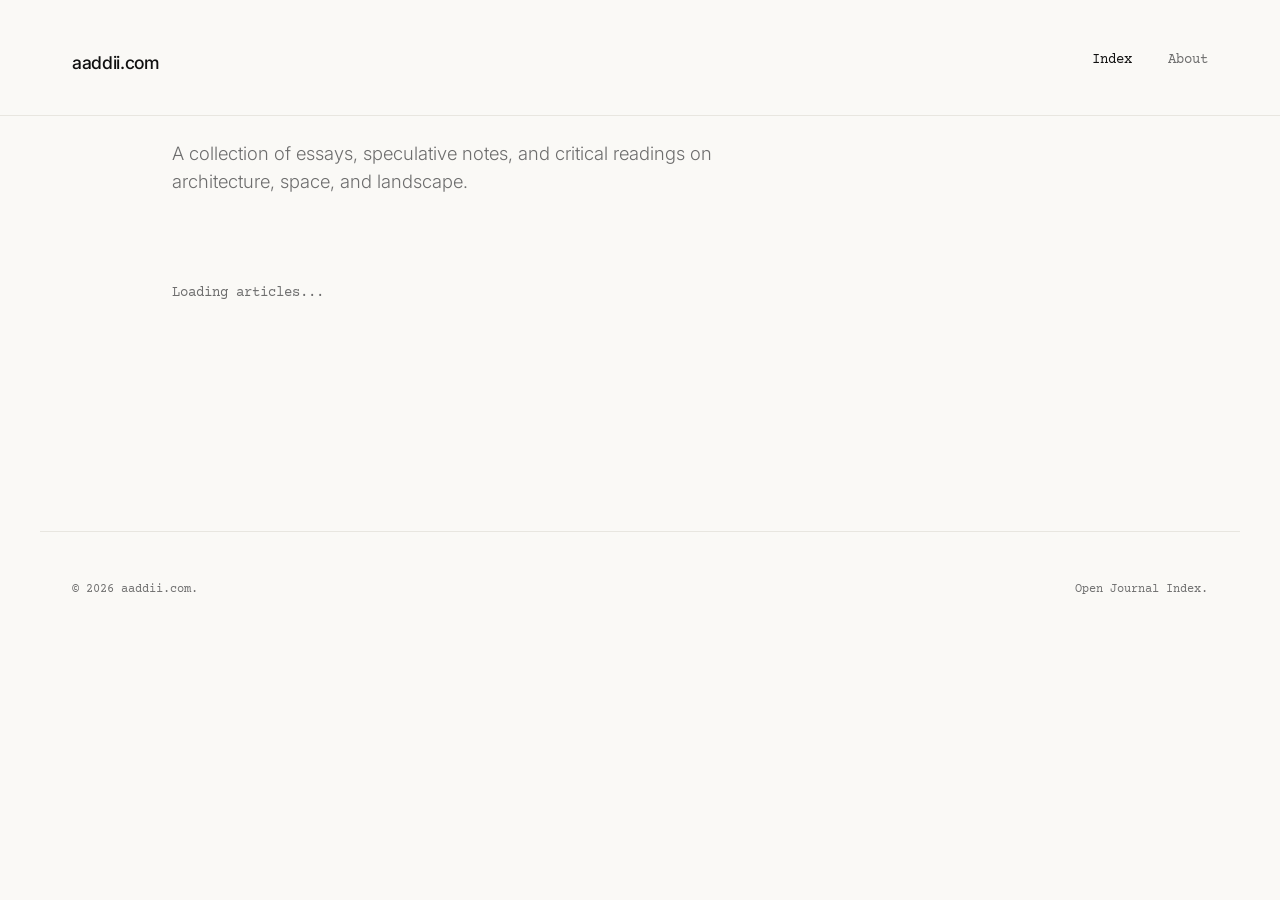
<file: index.html>
<!DOCTYPE html>
<html lang="en">
<head>
    <meta charset="UTF-8">
    <meta name="viewport" content="width=device-width, initial-scale=1.0">
    <title>aaddii.com — Journal & Spatial Notes</title>
    
    <link rel="preconnect" href="https://fonts.googleapis.com">
    <link rel="preconnect" href="https://fonts.gstatic.com" crossorigin>
    <link href="https://fonts.googleapis.com/css2?family=Courier+Prime&family=DM+Serif+Display:ital@0;1&family=DM+Sans:wght@300;400;500&display=swap" rel="stylesheet">
    <link href="https://fonts.googleapis.com/css2?family=Courier+Prime&family=DM+Serif+Display:ital@0;1&family=Inter:wght@300;400;500&display=swap" rel="stylesheet">
    <link rel="stylesheet" href="./assets/css/main.css">
</head>
<body>
    <header class="site-header">
        <div class="header-container">
            <h1 class="logo"><a href="/">aaddii.com</a></h1>
            <nav class="site-nav">
                <button id="nav-index" class="active" onclick="showSection('index-view')">Index</button>
                <button id="nav-about" onclick="window.location.href='about.html'">About</button>
            </nav>
        </div>
    </header>

    <div class="container-main">

        <section id="index-view" class="view-section active-view">
            <header class="index-intro">
                <p class="manifesto">A collection of essays, speculative notes, and critical readings on architecture, space, and landscape.</p>
            </header>

            <div class="journal-list" id="main-journal-list">
                <div id="loading-posts"
                     style="
                        padding:3rem 0;
                        color:#6e6e6e;
                        font-family:'Courier Prime',monospace;
                        font-size:.85rem;">
                    Loading articles...
                </div>
            </div>
            
            <div class="homepage-pagination" id="numeric-pagination"></div>
        </section>

    </div>

    <footer class="site-footer">
        <div class="footer-container">
            <p>&copy; 2026 aaddii.com.</p>
            <p>Open Journal Index.</p>
        </div>
    </footer>
    
    <script src="./assets/js/main.js"></script>
</body>
</html>
</file>
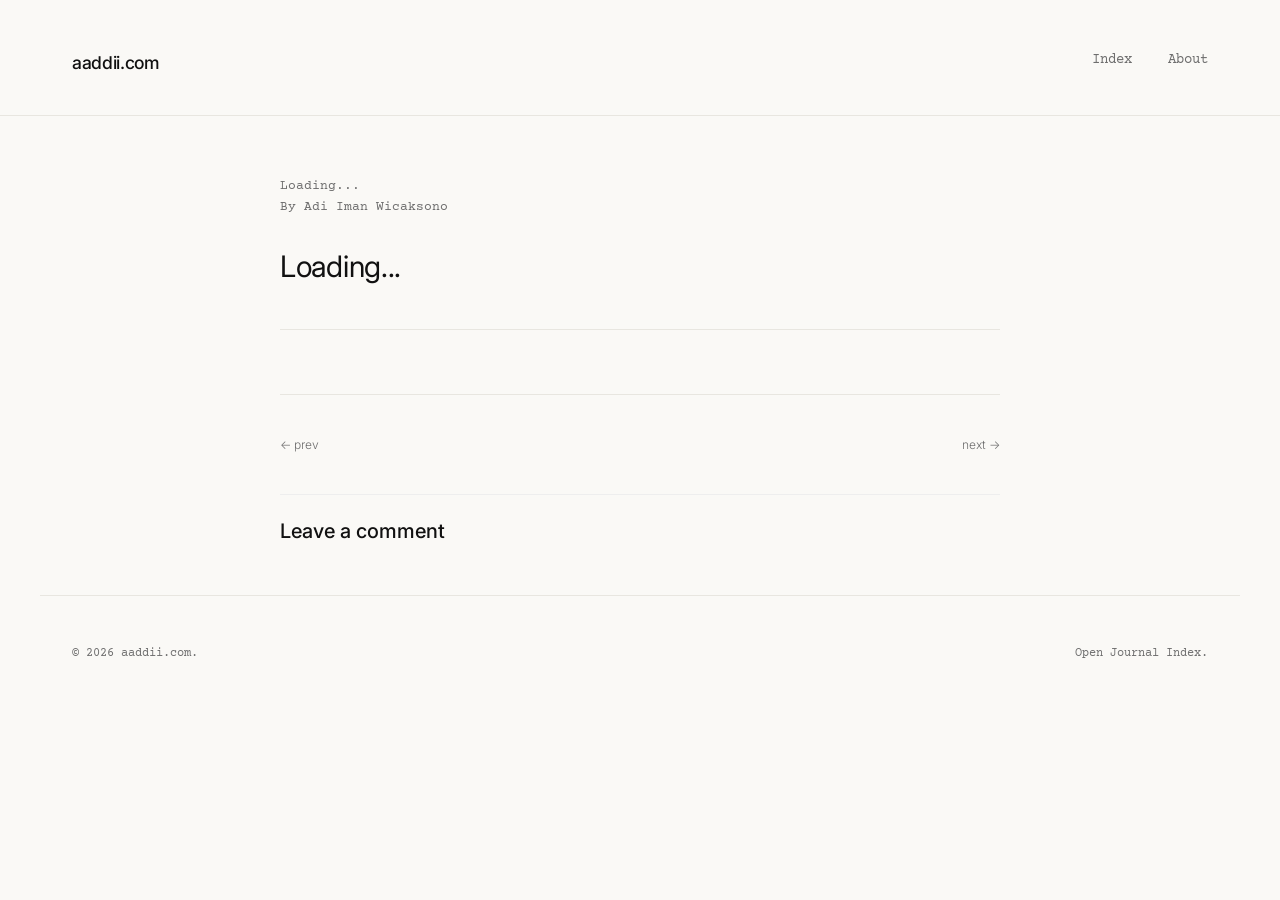
<file: post.html>
<!DOCTYPE html>
<html lang="en">
<head>
    <meta charset="utf-8">
    <meta name="viewport" content="width=device-width, initial-scale=1.0">

    <title>Loading...</title>

    <link rel="preconnect" href="https://fonts.googleapis.com">
    <link rel="preconnect" href="https://fonts.gstatic.com" crossorigin>
    <link href="https://fonts.googleapis.com/css2?family=Courier+Prime&family=DM+Serif+Display:ital@0;1&family=DM+Sans:wght@300;400;500&display=swap" rel="stylesheet">
    <link href="https://fonts.googleapis.com/css2?family=Courier+Prime&family=DM+Serif+Display&family=Inter:wght@300;400;500&display=swap" rel="stylesheet">
    <link rel="stylesheet" href="./assets/css/main.css">
</head>
    
<body class="post-page">
    <header class="site-header">
        <div class="header-container">
            <h1 class="logo"><a href="/">aaddii.com</a></h1>
            <nav class="site-nav">
                <button id="nav-index" onclick="window.location.href='index.html'">Index</button>
                <button id="nav-about" onclick="window.location.href='about.html'">About</button>
            </nav>
        </div>
    </header>

    <div class="container-main">
        <section id="post-view" class="view-section active-view">
            <div class="article-container">
                <article>
                    <header class="essay-header">
                        <div class="journal-meta">
                            <span id="article-date">Loading...</span>
                            <span>By Adi Iman Wicaksono</span>
                        </div>
                        <h1 id="title" class="journal-title">Loading...</h1>
                        <p id="excerpt" class="journal-excerpt" style="display:none"></p>
                    </header>
                    <div id="content"></div>
                </article>

                <div class="article-footer">
                    <div class="post-nav">
                        <a href="#" id="prev-btn">← prev</a>
                        <a href="#" id="next-btn">next →</a>
                    </div>
                </div>

                <hr class="comment-separator">
                <h2 class="comment-title">Leave a comment</h2>
                
                <div id="cusdis_thread"></div>
                
            </div>
        </section>
    </div>
    <footer class="site-footer">
        <div class="footer-container">
            <p>&copy; 2026 aaddii.com.</p>
            <p>Open Journal Index.</p>
        </div>
    </footer>

    <script src="./assets/js/main.js"></script>
</body>
</html>
</file>
<file: assets/css/main.css>
/* --- RESET & VARIABLES --- */
* {
    margin: 0;
    padding: 0;
    box-sizing: border-box;
}

:root {
    --bg-color: #faf9f6;        
    --text-main: #111111;      
    --text-muted: #6e6e6e;     
    --border-color: #e8e6e0;    
    
    --font-sans: 'Inter', sans-serif;
    --font-mono: 'Courier Prime', monospace;
    --sans: 'DM Sans', sans-serif;
    --serif: 'DM Serif Display', serif;
}

body {
    background-color: var(--bg-color);
    color: var(--text-main);
    font-family: var(--font-sans);
    line-height: 1.6;
    -webkit-font-smoothing: antialiased;
}

/* --- HEADER & MAIN NAVIGATION --- */
.site-header {
    border-bottom: 1px solid var(--border-color);
    position: sticky;
    top: 0;
    background-color: rgba(250, 249, 246, 0.95);
    backdrop-filter: blur(8px);
    z-index: 100;
}

.header-container {
    max-width: 1200px;
    margin: 0 auto;
    padding: 2rem;
    display: flex;
    justify-content: space-between;
    align-items: center;
}

.logo a {
    font-family: var(--font-sans);
    font-size: 1.1rem;
    font-weight: 500;
    color: var(--text-main);
    text-decoration: none;
    letter-spacing: -0.02em;
}

.site-nav button {
    background: none;
    border: none;
    font-size: 0.85rem;
    color: var(--text-muted);
    cursor: pointer;
    margin-left: 2rem;
    font-family: var(--font-mono);
    transition: color 0.2s;
}

.site-nav button:hover, .site-nav button.active {
    color: var(--text-main);
    font-weight: 500;
}

/* --- MAIN LAYOUT --- */
.container-main {
    max-width: 1000px;
    margin: 1.5rem auto;
    padding: 0 2rem;
}

/* --- HOMEPAGE / INDEX --- */
.view-section {
    display: none;
}

.view-section.active-view {
    display: block;
}

.index-intro {
    margin-bottom: 2.5rem;
    max-width: 600px;
}

.manifesto {
    font-size: 1.15rem;
    color: var(--text-muted);
    font-weight: 300;
    line-height: 1.5;
}

.journal-list {
    display: flex;
    flex-direction: column;
}

.journal-row {
    display: grid;
    grid-template-columns: 120px 1fr 100px;
    gap: 2rem;
    padding: 2.5rem 0;
    border-top: 1px solid var(--border-color);
    align-items: start;
}

.journal-row.visible-row {
    display: grid;
}

.journal-row:last-of-type {
    border-bottom: 1px solid var(--border-color);
}

.journal-meta {
    font-family: var(--font-mono);
    font-size: 0.8rem;
    color: var(--text-muted);
    display: flex;
    flex-direction: column;
    margin-top: 2rem;
    margin-bottom: 2rem;
}

.journal-number {
    color: var(--text-main);
    font-weight: bold;
}

.journal-content {
    display: flex;
    flex-direction: column;
}

.journal-title {
    font-family: var(--font-serif);
    font-size: 1.85rem;
    font-weight: 400;
    line-height: 1.2;
    margin-bottom: 0.75rem;
    letter-spacing: -0.01em;
}

/* Ukuran khusus journal-title di halaman utama (homepage) */
.journal-list .journal-title {
    font-size: 1.5rem;
}

.journal-link {
    color: var(--text-main);
    text-decoration: none;
    cursor: pointer;
    background: none;
    border: none;
    text-align: left;
    font-family: inherit;
    font-size: inherit;
    line-height: inherit;
    transition: color 0.2s ease;
}

.journal-link:hover {
    color: var(--text-muted);
}

.journal-excerpt {
    font-family: var(--sans);
    font-size: 15px;
    font-weight: 300;
    line-height: 1.85;
    color: var(--text-main);
    max-width: 680px;
    margin-bottom: 0.75rem;
}

.journal-author {
    font-family: var(--font-mono);
    font-size: 0.75rem;
    color: var(--text-muted);
    text-transform: uppercase;
}

.journal-thumbnail {
    width: 100px;
    height: 100px;
    overflow: hidden;
    opacity: 0.3; 
    filter: grayscale(100%);
    transition: opacity 0.3s ease, filter 0.3s ease;
    border: 1px solid #878787;
}

.journal-thumbnail img {
    width: 100%;
    height: 100%;
    object-fit: cover;
}

.journal-row:hover .journal-thumbnail {
    opacity: 0.8;
    filter: grayscale(0%);
}

/* --- NAVIGATION BUTTONS (HOMEPAGE & IN-POST) --- */
.nav-simple-btn {
    background: none;
    border: none;
    font-family: var(--font-mono);
    font-size: 0.85rem;
    color: var(--text-muted);
    cursor: pointer;
    transition: color 0.2s ease;
}

.nav-simple-btn:hover:not(:disabled) {
    color: var(--text-main);
}

.nav-simple-btn:disabled {
    visibility: hidden;
}

/* --- POST DETAIL PAGE (ESSAY VIEW) --- */
.essay-view {
    max-width: 720px;
    margin: 0 auto;
}

.btn-back {
    background: none;
    border: none;
    font-family: var(--font-mono);
    font-size: 0.85rem;
    color: var(--text-muted);
    cursor: pointer;
    margin-bottom: 3rem;
    display: flex;
    align-items: center;
    gap: 0.5rem;
}

.btn-back:hover {
    color: var(--text-main);
}

.essay-header {
    margin-bottom: 1rem;
    border-bottom: 1px solid var(--border-color);
    padding-bottom: 2rem;
}

.essay-title-large {
    font-family: var(--font-serif);
    font-size: 2.6rem;
    font-weight: 400;
    line-height: 1.15;
    letter-spacing: -0.02em;
    margin-top: 1rem;
    margin-bottom: 1.5rem;
}

.essay-body {
    font-family: var(--font-serif);
    font-size: 1.15rem;
    line-height: 1.85;
    color: #222;
}

.essay-body p {
    margin-bottom: 2rem;
    text-align: left;
}

/* --- IN-POST NAVIGATION --- */
.post-navigation {
    display: flex;
    justify-content: space-between;
    align-items: center;
    margin-top: 5rem;
    padding-top: 2rem;
    border-top: 1px solid var(--border-color);
}

/* --- ABOUT VIEW --- */
.about-view {
    max-width: 720px;
    margin: 0 auto;
}

/* --- MAIN FOOTER (For Home / Default Pages) --- */
.site-footer {
    max-width: 1200px;
    margin: 8rem auto 0 auto; 
    padding: 3rem 2rem;
    border-top: 1px solid var(--border-color);
    font-family: var(--font-mono);
    font-size: 0.75rem;
    color: var(--text-muted);
}

/* --- SPECIFIC POST PAGE FOOTER --- */
.post-page .site-footer {
    margin: -2rem auto 0 auto !important; 
}

.footer-container {
    display: flex;
    justify-content: space-between;
}

/* --- ARTICLE CONTAINER (POST DETAIL) --- */
.article-container {
    max-width: 760px;
    margin: 60px auto 80px;
    padding: 0 20px;
}

#content {
    font-family: var(--sans);
    font-size: 17px;
    font-weight: 300;
    line-height: 1.65;
    letter-spacing: -0.003em;
    color: var(--text-main);
}

/* --- PERBAIKAN GAMBAR SUPER AGENSI (RESPONSIF) --- */
#content img {
    max-width: 100% !important;
    width: 100% !important;
    height: auto !important;
    display: block !important;
    margin: 24px auto !important;
    box-sizing: border-box !important;
}

#content blockquote {
    border-left: 1px solid var(--text-main);
    padding-left: 24px;
    margin: 36px 0;
    font-size: 17px;
    font-weight: 300;
    color: var(--text-muted);
    font-style: italic;
    line-height: 1.6;
}

#content p {
    margin-bottom: 20px;
    text-align: left !important;
}

#content h2 {
    font-size: 22px;
    font-weight: 400;
    letter-spacing: -0.02em;
    margin: 40px 0 16px;
}

#content h3 {
    font-size: 18px;
    font-weight: 400;
    margin: 32px 0 12px;
}

#content ul, #content ol {
    margin: 24px 0;
    padding-left: 24px;
}

#content li {
    margin-bottom: 8px;
}

#content a {
    color: var(--text-main);
    text-decoration: none;
    border-bottom: 1px solid var(--border-color);
}

#content a:hover {
    border-bottom-color: var(--text-main);
}

#content figcaption {
    margin-top: 12px;
    font-size: 12px;
    color: var(--text-muted);
    text-align: center;
}

/* ── POST NAV (PREV/NEXT BELOW ARTICLE) ── */
.post-nav {
    display: flex; 
    justify-content: space-between;
    align-items: center; 
    margin-top: 64px;
    padding-top: 40px; 
    border-top: 1px solid var(--border-color);
}

.post-nav a {
    font-size: 12px; 
    font-weight: 300; 
    color: var(--text-muted);
    text-decoration: none;
}

.post-nav a:hover { 
    color: var(--text-main); 
}

/* ── HOMEPAGE PAGINATION (NUMBERS) ── */
.homepage-pagination {
    display: flex;
    justify-content: center;
    align-items: center;
    gap: 20px;
    margin-top: 50px;
    margin-bottom: 50px;
    font-family: sans-serif;
    font-size: 15px;
}

.homepage-pagination a {
    text-decoration: none;
    color: #888;
    transition: color 0.2s ease;
}

.homepage-pagination .page-nav-trigger {
    color: #888;
}

.homepage-pagination .page-nav-trigger.disabled {
    color: #e0e0e0;
    pointer-events: none;
    cursor: default;
}

.homepage-pagination .page-number {
    display: flex;
    justify-content: center;
    align-items: center;
    width: 34px;
    height: 34px;
    color: #555;
}

.homepage-pagination .page-number.active {
    color: #000;
    border: 1px solid #000;
    border-radius: 4px;
    font-weight: 500;
}

.homepage-pagination a:hover:not(.disabled):not(.active) {
    color: #000;
}

/* ========================================================
   CUSDIS COMMENT AREA CUSTOMIZATION (AADDII.COM)
======================================================== */

.comment-separator {
    border: 0;
    border-top: 1px solid #eeeeee; 
    margin: 40px 0 20px 0; 
}

.comment-title {
    font-size: 1.25rem;
    font-weight: 500;
    margin-bottom: 25px;
    color: #111111;
}

/* --- FIX ABSOLUTE LIVE RESIZE & NO-SCROLL --- */
#cusdis_thread, 
.custom-cusdis-container {
    display: block !important;
    width: 100% !important;
    height: auto !important;
    overflow: visible !important; 
    font-family: inherit !important; 
}

#cusdis_thread iframe,
.custom-cusdis-container iframe {
    display: block !important;
    width: 100% !important;
    min-height: max-content !important; 
    height: 100% !important; 
    overflow: hidden !important; 
    border: none !important;
}

iframe[src*="cusdis.com"] {
    scrollbar-width: none !important;
}
iframe[src*="cusdis.com"]::-webkit-scrollbar {
    display: none !important;
}

/* --- MEDIA QUERIES --- */
@media (max-width: 768px) {
    .journal-row {
        grid-template-columns: 1fr;
        gap: 1rem;
        padding: 2rem 0;
    }
    .journal-meta { 
        flex-direction: row; 
        gap: 1rem; 
    }
    .journal-title { 
        font-size: 1.5rem; 
    }
    .journal-thumbnail { 
        display: none; 
    }
}

/* ========================================================
   MEDIUM.COM IMAGE ZOOM EFFECT STYLES
======================================================== */

.image-zoom-overlay {
    position: fixed;
    top: 0;
    left: 0;
    width: 100%;
    height: 100%;
    background-color: rgba(250, 249, 246, 0.96); 
    z-index: 9999;
    display: flex;
    justify-content: center;
    align-items: center;
    opacity: 0;
    cursor: zoom-out;
    transition: opacity 0.3s cubic-bezier(0.2, 0, 0.2, 1);
    will-change: opacity;
}

.image-zoom-overlay img.image-zoomed {
    max-width: 90%;
    max-height: 85%;
    object-fit: contain;
    box-shadow: 0 15px 45px rgba(0, 0, 0, 0.05);
    transform: scale(0.95);
    transition: transform 0.3s cubic-bezier(0.2, 0, 0.2, 1);
    will-change: transform;
}

.image-zoom-overlay.active {
    opacity: 1;
}

.image-zoom-overlay.active img.image-zoomed {
    transform: scale(1);
}

.tr-caption-container {
    margin-top: 10px !important; 
    width: 100% !important;
}

.tr-caption {
    font-size: 0.85rem;      
    color: #777;                 
    font-style: italic;      
    line-height: 1.4;        
    text-align: center;      
    padding: 5px 0;
}

/* Contact section */
.contact-section {
    margin-top: 1.5rem;
}

.contact-list {
    list-style: none;
    padding: 0;
    margin: 0;
}

.contact-list li {
    margin-bottom: 0.5rem;
}

.contact-list li a {
    font-family: 'Inter', sans-serif;
    font-size: 0.9rem;
    color: #333;
    text-decoration: none;
    border-bottom: 1px solid #ccc;
    transition: all 0.2s;
}

.contact-list li a:hover {
    color: #000;
    border-bottom: 1px solid #000;
}
</file>
